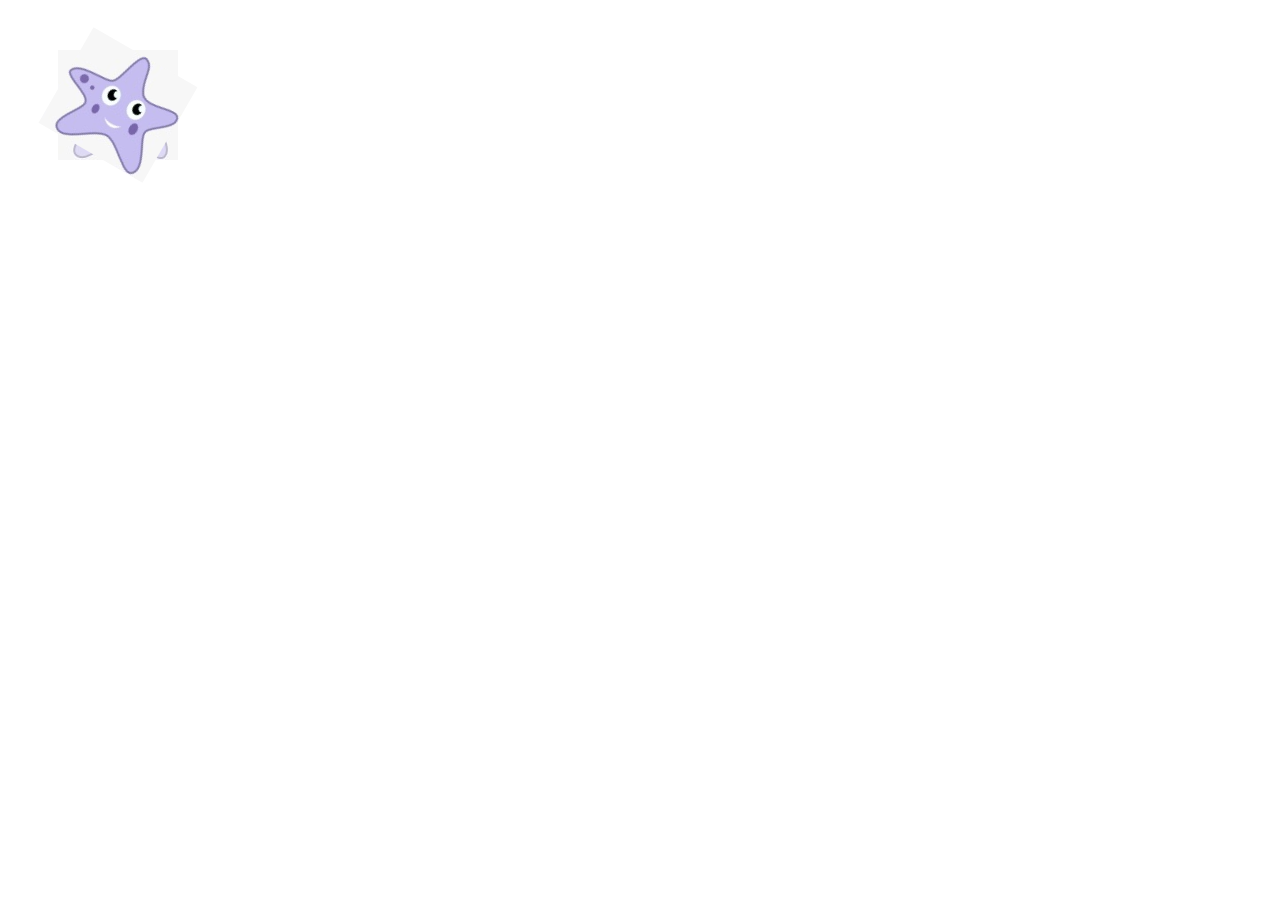
<file: HTML/rotate function/index.html>
<!DOCTYPE html>
<html lang="en">
<head>
<meta charset="utf-8">
<title>Example of CSS3 rotate() Method</title>
<style>
    img {
	
			transform: rotate(30deg);  /* Modern Browsers */    
	}
    .box{
        margin: 50px;
        width:120px;
        height:110px;
        background: url("images/star-fish-transparent.jpeg") no-repeat;
    }
</style>
</head>
<body>
    <div class="box">
    	<img src="images/star-fish.jpeg" alt="Star Fish">
    </div>
</body>
</html>
</file>
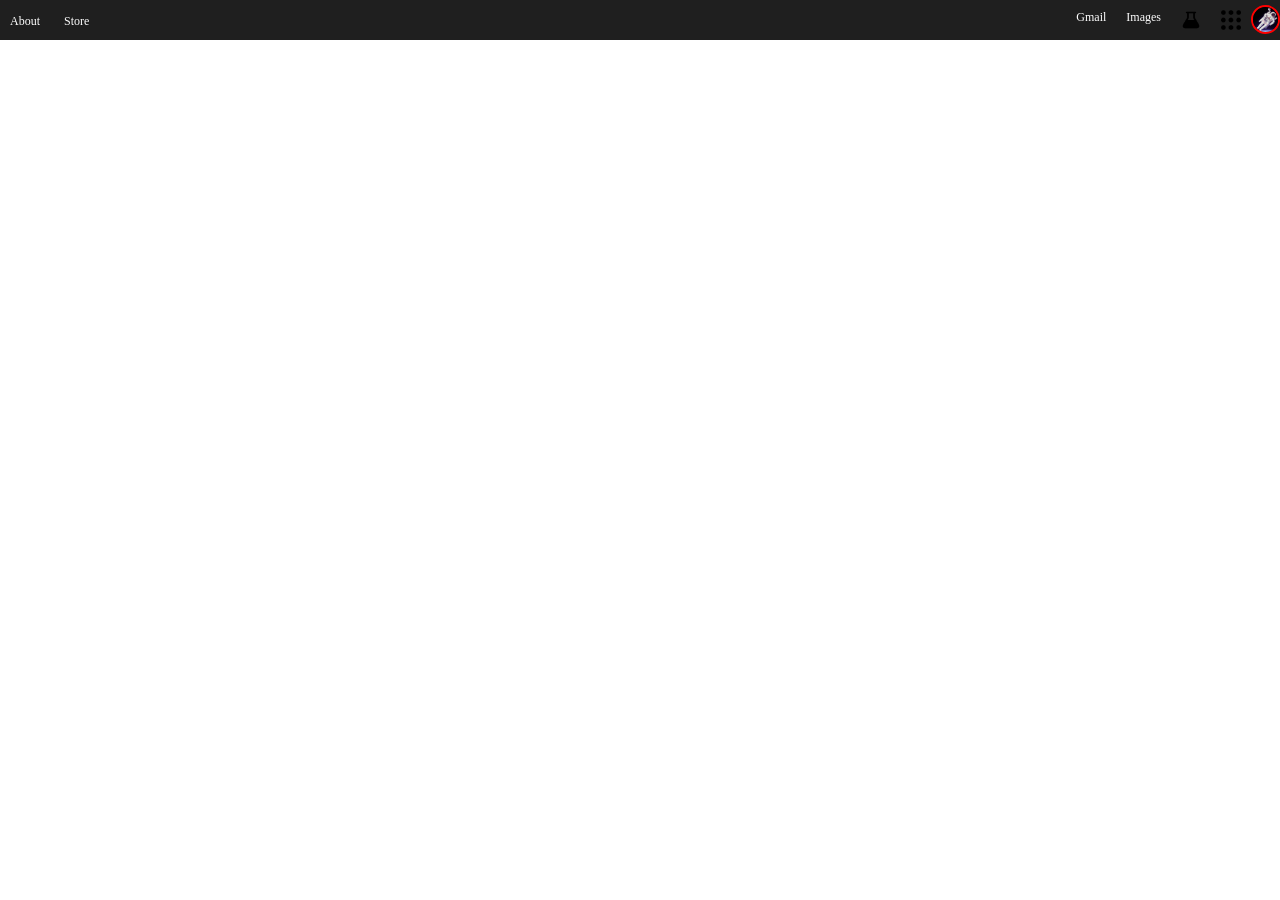
<file: Python/py2/index.html>
<!DOCTYPE html>
<html lang="en">
<head>
    <meta charset="UTF-8">
    <meta name="viewport" content="width=device-width, initial-scale=1.0">
    <title>Document</title>
    <link rel="stylesheet" href="style.css">
</head>
<body>
    <header>
        <nav id="nav">
            <div id="left">
                <a class="leftLink" href="#">About</a>
                <a class="leftLink" href="#">Store</a>
            </div>
            <div id="right">
                <div  id="rightLink">
                    <a href="" class="rightLink">Gmail</a>
                    <a href="" class="rightLink">Images</a>
                </div>
                <img class="icons" src="beaker-glass.png" alt="">
                <img class="icons" src="dots-menu.png" alt="">
                <img id="space" src="astronaut space.jpg" alt="">
            </div>
        </nav>
    </header>
</body>
</html>
</file>
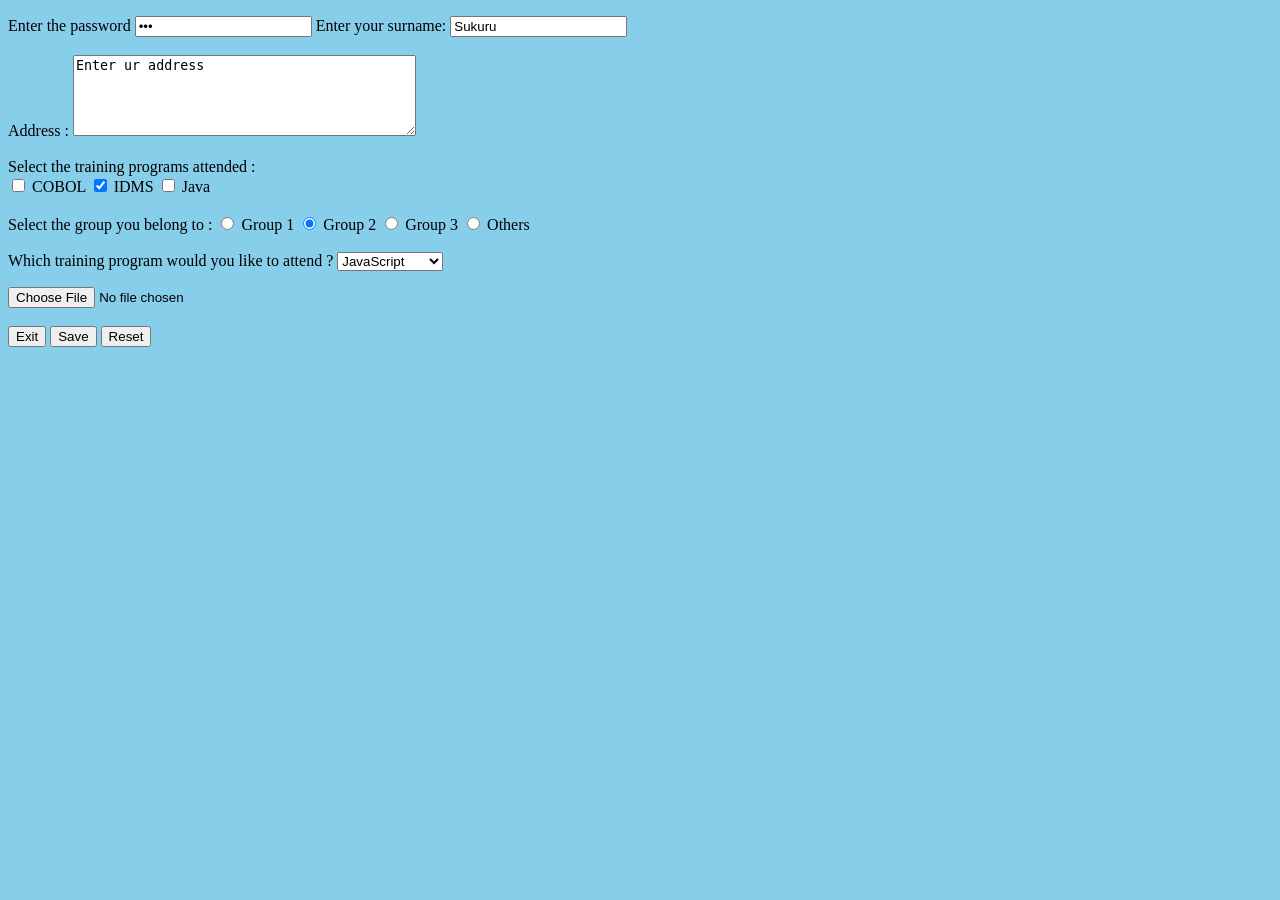
<file: HTML/html1/index1.html>
<!DOCTYPE html>
<html>
<head>
<title>Form Methods</title>
</head>
<body style="background-color:skyblue">
<form action="mailto:lnd.in@gmail.com" name="ab" method="post" enctype="multipart/form-data">
<p>
Enter the password
<input type="password"name="USERNAME" size="20" value="abc" tabindex="3">
<input type="hidden" name="coname" value="PCS"> Enter your surname:
<input type="text" name="surname" SIZE="20" readonly value="Sukuru" tabindex="2" maxlength="30"> <br> <br>
Address :
<textarea name="addr" Rows="5" cols="40" tabindex="0" accesskey="A">Enter ur address </textarea>
<br> <br> Select the training programs attended : <br>
<input type="checkbox" name="s-cobol"> COBOL
<input type="checkbox" name="s-idms" checked> IDMS
<input type="checkbox" name="s-java"> Java <br> <br> Select the group you belong to :
<input type="radio" name="s-grp" value="grp1"> Group 1
<input type="radio" name="s-grp" value="grp2" checked> Group 2
<input type="radio" name="s-grp" value="grp3"> Group 3
<input type="radio" name="s-grp" value="oth"> Others <BR> <BR> Which training program would you like to attend ?
<select name="pref">
<option value="JS">JavaScript </option>
<option value="CORBA">CORBA </option>
<option value="VB6">Visual Basic 6 </option>
</select>
</p>
<input type="file" name="fnm"> <br><br>
<input type="button" name="but" value="Exit">
<input type="Submit" Value="Save" name="s-but">
<input type="reset" Value="Reset">
</form>
</body>
</html>
</file>
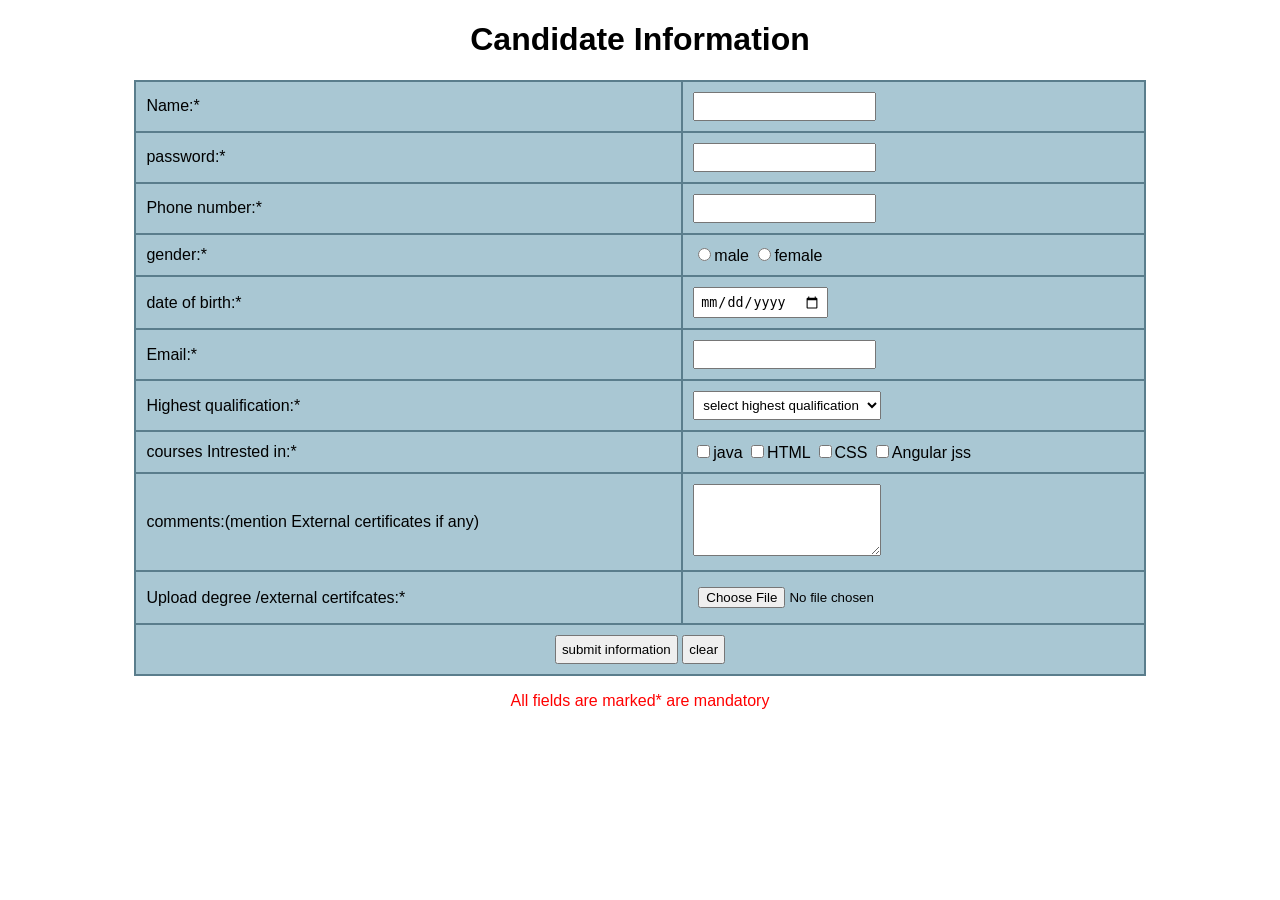
<file: HTML/html1/index2.html>
<!DOCTYPE html>
<html lang="en">
<head>
    <meta charset="UTF-8">
    <meta name="viewport" content="width=device-width, initial-scale=1.0">
    <title>Document</title>
    <style>
        body{
            font-family: Arial, Helvetica, sans-serif;
        }
        h1{
            text-align: center;
        }
        table{
            width: 80%;
            margin: auto;
            background-color: #a9c7d3;
            border-collapse:collapse ;
        }
        td{
            border: 2px solid #5a7d8c;
            padding: 10px;
        }
        input ,select,textarea{
            width: 90;
            padding: 5px;
        }
        textarea{
            height: 60px;
        }
        .buttons{
            text-align: center;
        }
        .note{
            text-align: center;
            color: red;
        }
    </style>
    </head>
<body>
    <h1> <b> <center>Candidate Information</center> </b></h1>
    <form>
        <table>
    <tr>
        <td>
            <label>Name:*</label>
        <td><input type="text"Required></td>
    </td>
    </tr>
    <tr>
        <td>password:*</td>
        <td><input type="password" required></td>

    </tr>
    <tr>
        <td>Phone number:*</td>
        <td><input type="tel"required></td>
    </tr>
    <tr>
        <td>gender:*</td>
        <td> 
        <input type="radio">male
       <input type="radio">female
        </td>
    </tr>
    <tr>
        <td>
            date of birth:*
        </td>
        <td> <input type="date"></td>

    </tr>
    <tr>
        <td>Email:*</td>
       <td><input type="email" required></td></tr>
       <tr>
        <td>
            Highest qualification:*
        </td>
        <td> <select required>
            <option>  select highest qualification</option> 
            <option> 10th</option>
            <option> 12th</option>
            <option> diploma</option>
            <option> degree</option>
            <option> post graduate</option>
        </select></td>
       </tr>
       <tr> <td>courses Intrested in:*</td> 
        <td>
       <input type="checkbox">java
        <input type="checkbox">HTML
       <input type="checkbox">CSS
        <input type="checkbox">Angular jss
    </td></tr>
       <tr> 
        <td>comments:(mention External certificates if any) </td>
        <td><textarea></textarea></td>
       </tr>
       <tr>
        <td>Upload degree /external certifcates:*</td>
        <td><input type="file" required></td>
       </tr>
       <tr class="button">
        <td colspan="2" style="text-align: center;">
            <input type="submit" value="submit information">
            <input type="reset" value="clear">

        </td>
       </tr>
</table></form>
<p class="note">All fields are marked* are mandatory</p>

</body>
</html>
</file>
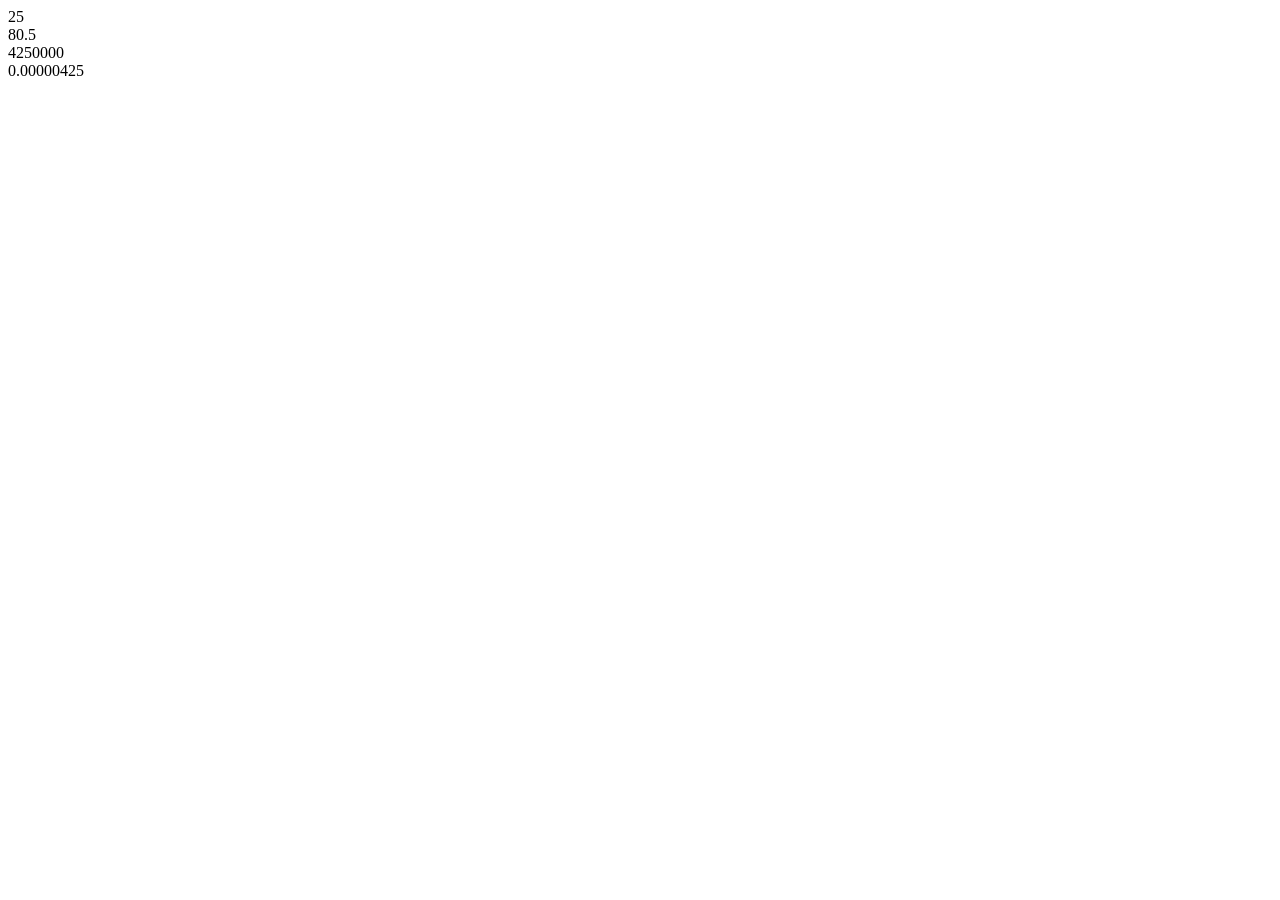
<file: JavaScript/js1/ex1.html>
<DOCTYPE html>
<html>
 <head>
   <title> java Script </title>
</head>
<body>
<script>
var a=25;
var b=80.5;
var c=4.25e+6;
var d=4.25e-6;
document.write(a+"<br>");
document.write(b+"<br>");
document.write(c+"<br>");
document.write(d+"<br>");
</script>
</body
</html>
</file>
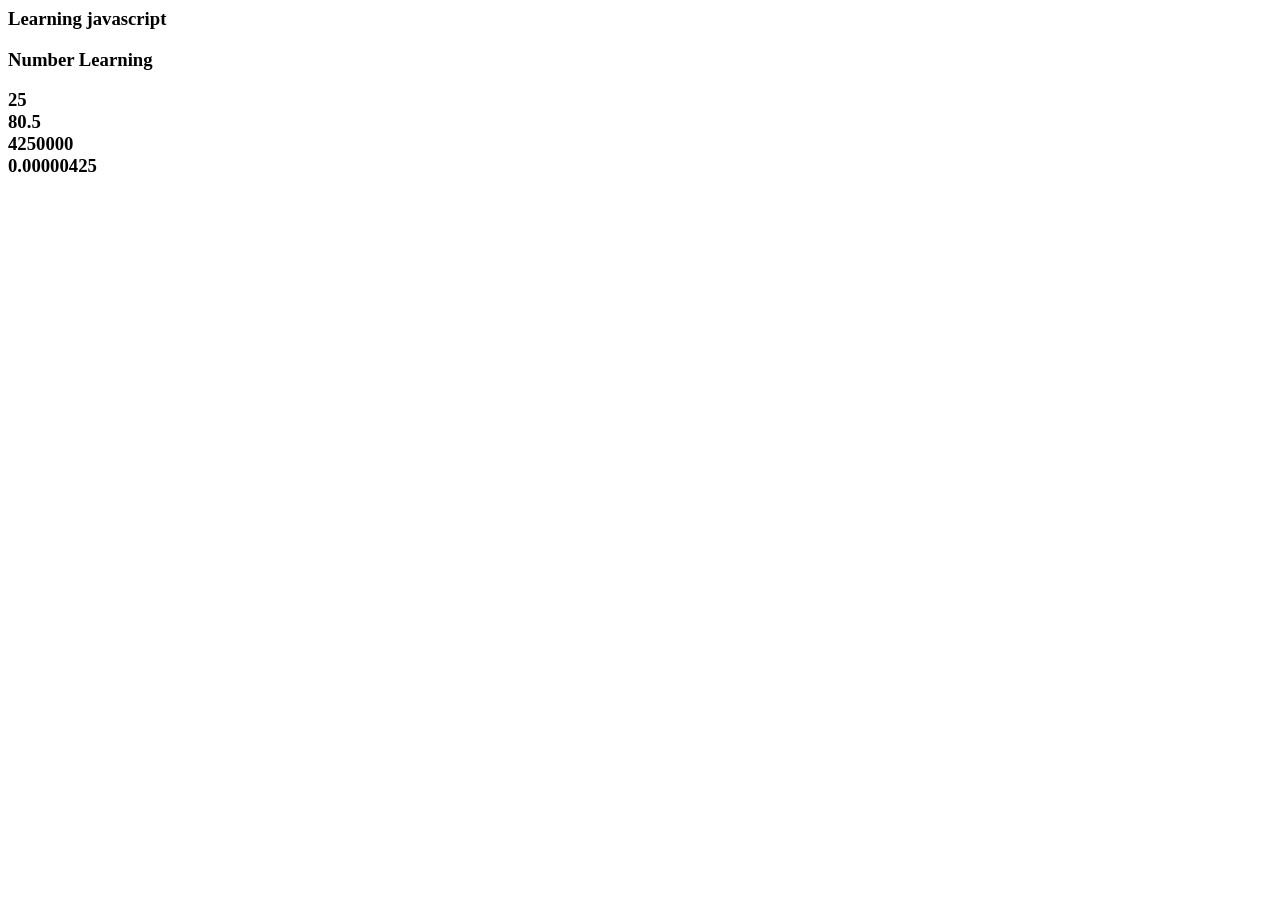
<file: JavaScript/js1/ex3.html>
<DOCTYPE html>
<html>
<head>
<title>
JAVASCRIPT
</title><body>
<h3>Learning javascript</h3>
<script>
var a=25;
var b=80.5;
var c=4.25e+6;
var d=4.25e-6;
document.write("<h3>Number Learning<h3>")
document.write(a);
document.write("<br>");
document.write(b+"<br>");
document.write(c+"<br>");
document.write(d+"<br>");
</script>
</body>
</html>
</file>
<file: Python/py2/style.css>
body{
    padding: 0;
    margin: 0;
}
#nav{
    display: flex;
    background-color: #1f1f1f;
    justify-content: space-between;
    align-items: center;
}
.icons{
    width: 20px;
    padding: 10px;
}
.leftLink{
    color: white;
    text-decoration: none;
    font-size: 12px;
    padding: 10px;
}
.rightLink{
     color: white;
    text-decoration: none;
    font-size: 12px;
    padding: 10px;
    /* margin-bottom: 20px; */
}
#rightLink{
    display: flex;
}
#right{
    display: flex;
}
#space{
    border-radius: 50%;
    border: red solid 2px;
    width: 25px;
    height: 25px;
    margin-top: 5px;
}
</file>
